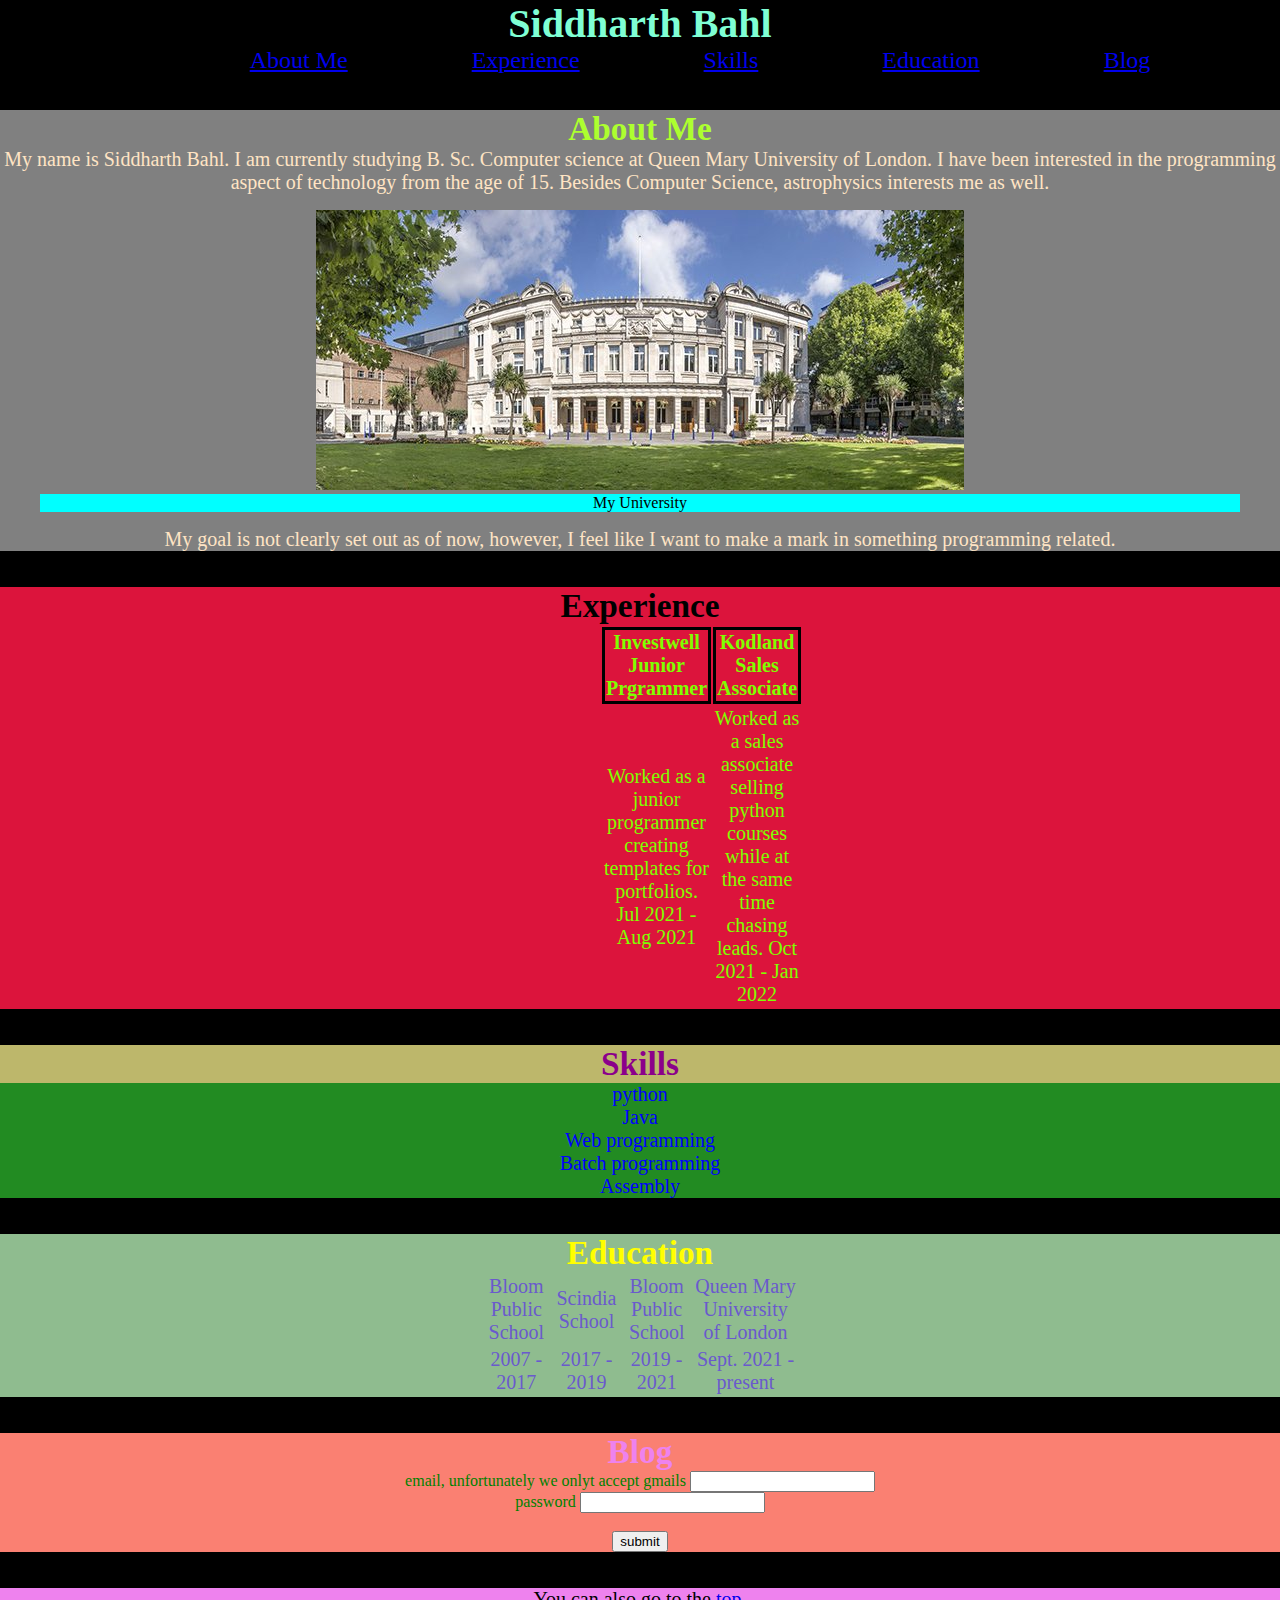
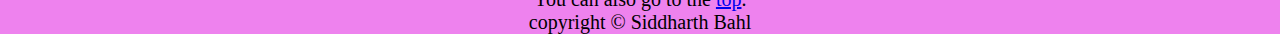
<file: index.html>
<!DOCTYPE html>
<html lang="en">
<head>
    <meta charset="UTF-8">
    <meta http-equiv="X-UA-Compatible" content="IE=edge">
    <meta name="viewport" content="width=device-width, initial-scale=1.0">
    <title>MiniProjectPhase-1</title>
    <link rel="stylesheet" href="reset.css">
    <link rel="stylesheet" href="mp1.css">
</head>
<body>
    <div id="first">
    <h1>Siddharth Bahl</h1>
        <nav>
            <ul>
                <li style="display: inline;"><a href="#aboutme">About Me</a></li>
                <li style="display: inline;"><a href="#experience">Experience</a></li>
                <li style="display: inline;"><a href="#skills">Skills</a></li>
                <li style="display: inline;"><a href="#education">Education</a></li>
                <li style="display: inline;"><a href="#blog">Blog</a></li>
            </ul>
        </nav>
    </div>
    <br>
    <br>
    <div id="aboutme">
        <article>
        <h2>About Me</h2>
        <p>My name is Siddharth Bahl. I am currently studying B. Sc. Computer science at Queen Mary University of London. I have been interested in the programming aspect of technology from the age of 15. Besides Computer Science, astrophysics interests me as well.</p>
        <figure>
            <img src="qmul.jpg">
            <figcaption>My University</figcaption>
        </figure>
        <p>My goal is not clearly set out as of now, however, I feel like I want to make a mark in something programming related.</p>
    </div>
    <br>
    <br>
    <div id="experience">
        <h2>Experience</h2>
        <table>
            <tr>
                <th class="exphead">Investwell Junior Prgrammer</th>
                <th class="exphead">Kodland Sales Associate</th>
            </tr>
            <tr>
                <td>Worked as a junior programmer creating templates for portfolios. Jul 2021 - Aug 2021</td>
                <td>Worked as a sales associate selling python courses while at the same time chasing leads. Oct 2021 - Jan 2022</td>
            </tr>
        </table>
    </article>
    </div>
    <br>
    <br>
    <div id="skills">
        <h2>Skills</h2>
        <ol>
            <li>python</li>
            <li>Java</li>
            <li>Web programming</li>
            <li>Batch programming</li>
            <li>Assembly</li>
        </ol>
    </div>
    <br>
    <br>
    <div id="education">
        <h2>Education</h2>
        <table>
            <tbody>
                <tr>
                    <td>Bloom Public School</td>
                    <td>Scindia School</td>
                    <td>Bloom Public School</td>
                    <td>Queen Mary University of London</td>
                </tr>
                <tr>
                    <td>2007 - 2017</td>
                    <td>2017 - 2019</td>
                    <td>2019 - 2021</td>
                    <td>Sept. 2021 - present</td>
                </tr>
            </tbody>
        </table>
    </div>
    <br>
    <br>
    <div id="blog">
        <article>
            <h2>Blog</h2>
            <form method="post" action="loginconfirm.php">
                <label>email, unfortunately we onlyt accept gmails</label>
                <input type="email" name="email" pattern="+@gmail/.com" required>
                <br>
                <label>password</label>
                <input type="password" name="pass" minlength="4" required>
                <br>
                <br>
                <a href="blogpost.html"><input type="submit" value="submit"></a>
            </form>
        </article>  
    </div>
    <br>
    <br>
    <div id="footer">
    <footer>
        <p>You can also go to the <a href="#top">top</a>.</p>
        <p>copyright © Siddharth Bahl</p>
    </footer>
    </div>
</body>
</html>
</file>
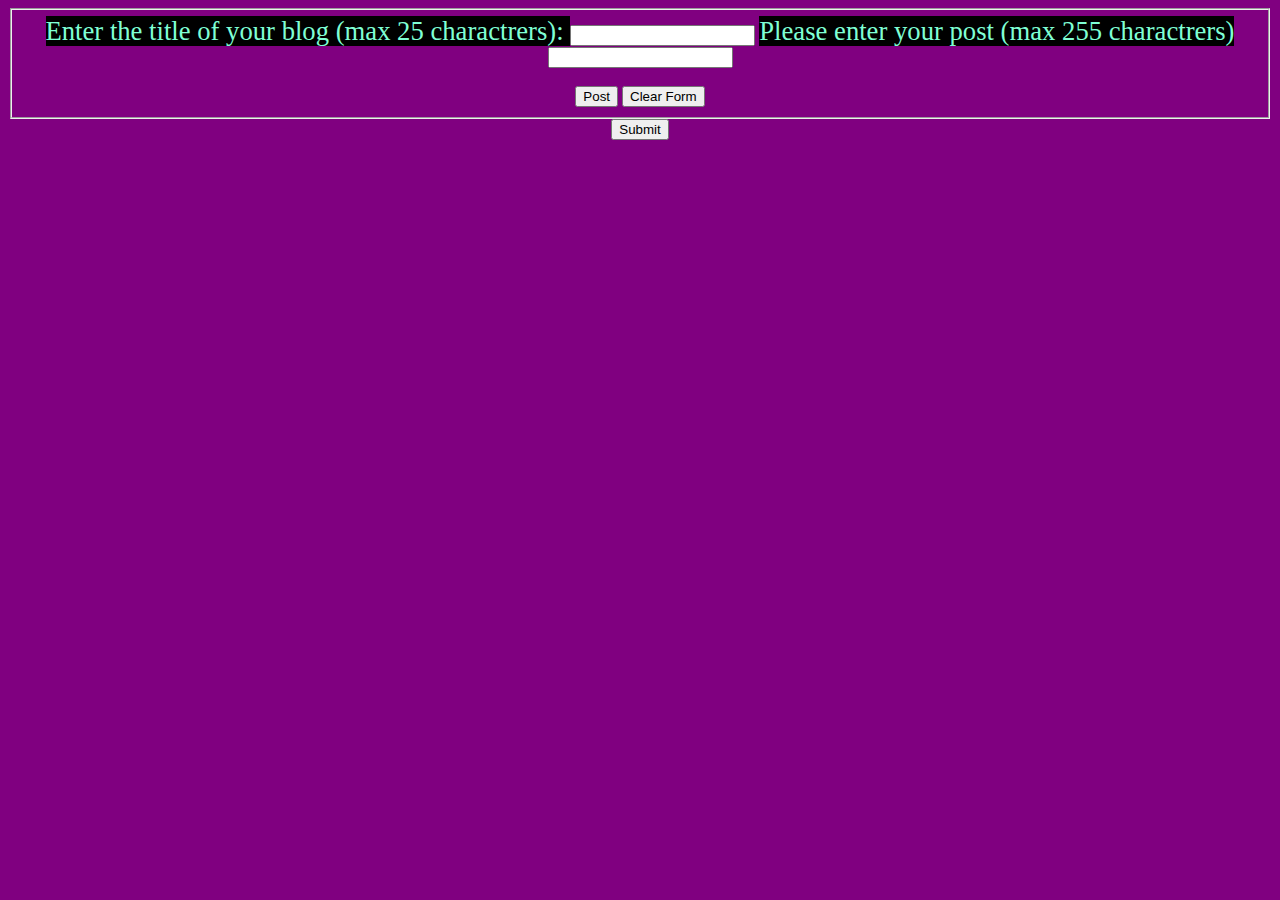
<file: blogpost.html>
<!DOCTYPE html>
<html lang="en">
<head>
    <meta charset="UTF-8">
    <meta http-equiv="X-UA-Compatible" content="IE=edge">
    <meta name="viewport" content="width=device-width, initial-scale=1.0">
    <title>Post</title>
    <link rel="stylesheet" href="blog.css">
</head>
<body>
    <form action="blogadd.php" method="post">
        <fieldset>
            <label>Enter the title of your blog (max 25 charactrers): </label>
            <input type="text" maxlength="25" id="blogtitle" name="title">
            <label>Please enter your post (max 255 charactrers)</label>
            <input type="text" maxlength="255" id="blogbody" name="body">
            <br>
            <br>
            <input type="submit" class="rounded" value="Post" id="submitpost">
            <input type="button" value="Clear Form" class="rounded" id="clearform" >
            </legend>
        </fieldset>
    </form>
    <form action="logout.php">
        <input type="submit">
    </form>
    <script src="blogpost.js"></script>
</body>
</html>
</file>
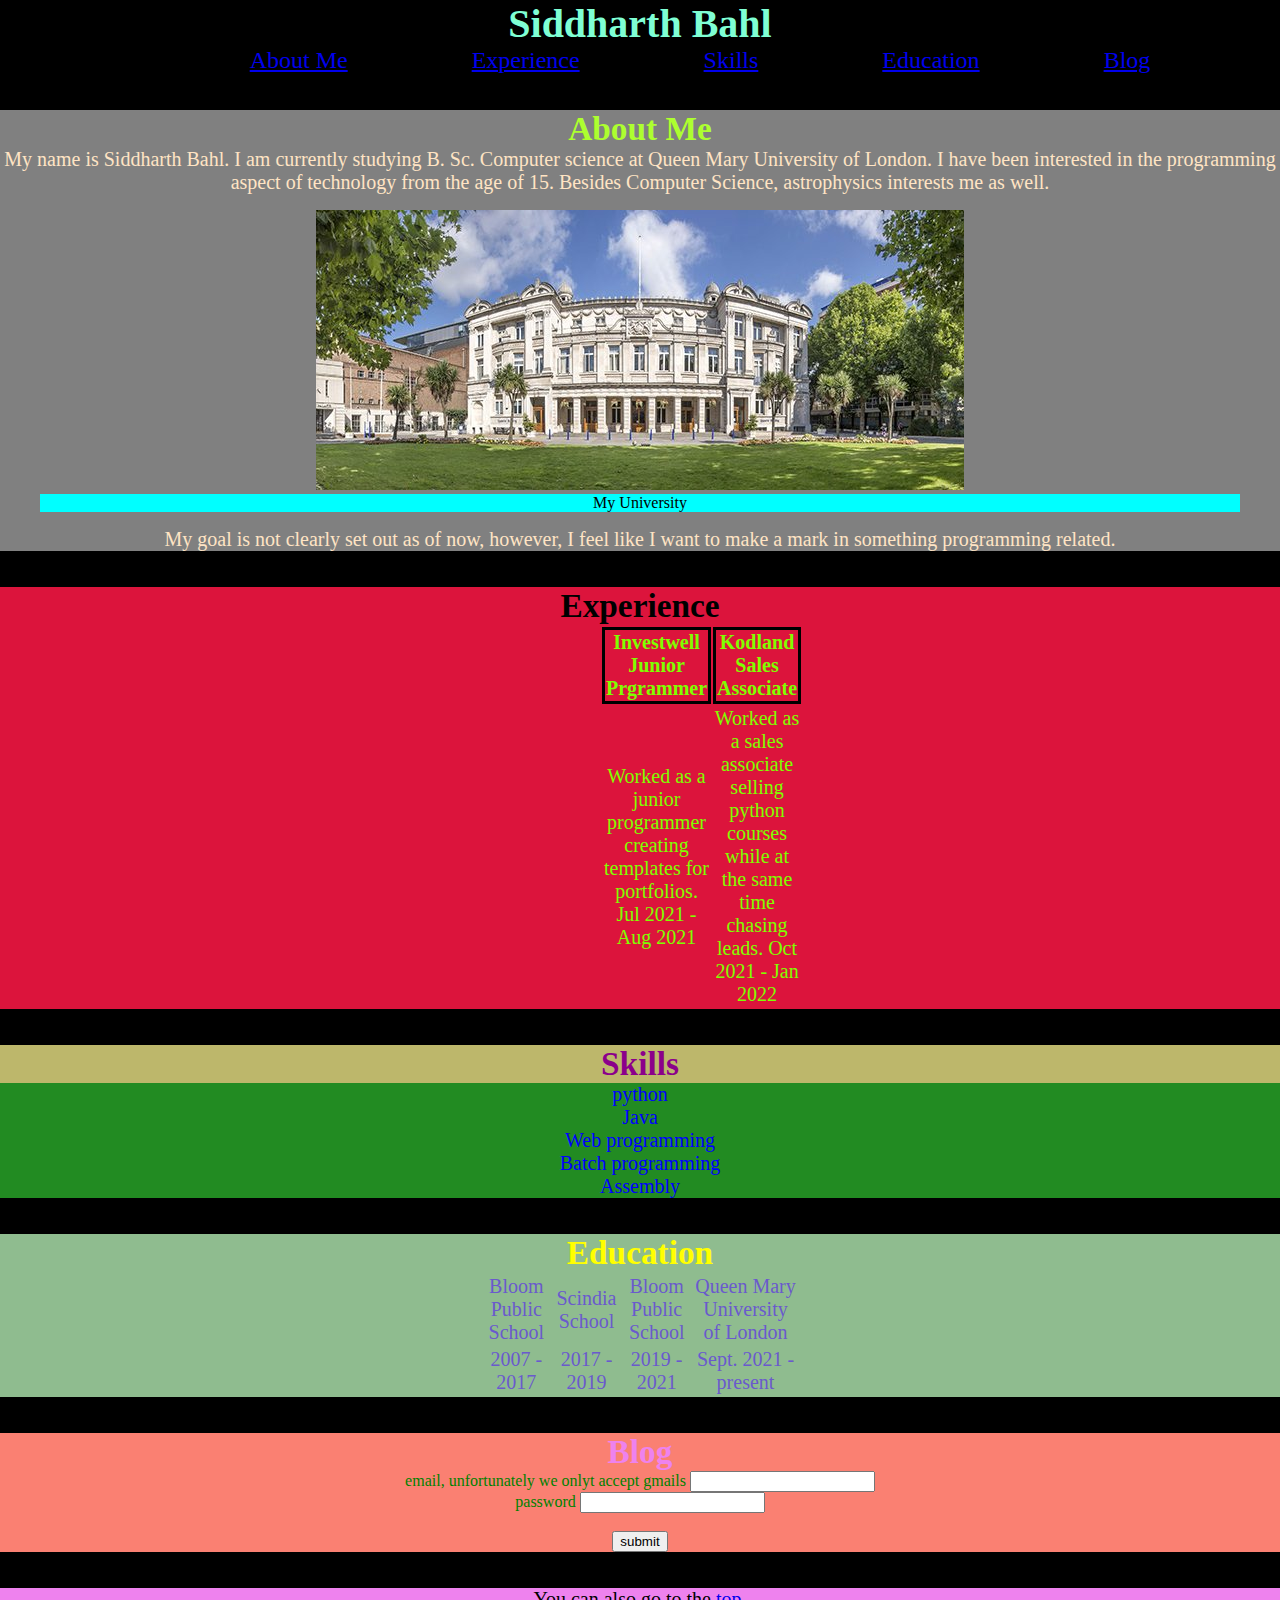
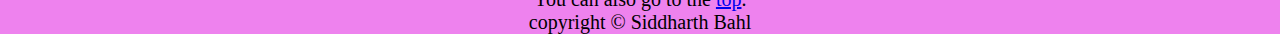
<file: miniproject1.html>
<!DOCTYPE html>
<html lang="en">
<head>
    <meta charset="UTF-8">
    <meta http-equiv="X-UA-Compatible" content="IE=edge">
    <meta name="viewport" content="width=device-width, initial-scale=1.0">
    <title>MiniProjectPhase-1</title>
    <link rel="stylesheet" href="reset.css">
    <link rel="stylesheet" href="mp1.css">
</head>
<body>
    <div id="first">
    <h1>Siddharth Bahl</h1>
        <nav>
            <ul>
                <li style="display: inline;"><a href="#aboutme">About Me</a></li>
                <li style="display: inline;"><a href="#experience">Experience</a></li>
                <li style="display: inline;"><a href="#skills">Skills</a></li>
                <li style="display: inline;"><a href="#education">Education</a></li>
                <li style="display: inline;"><a href="#blog">Blog</a></li>
            </ul>
        </nav>
    </div>
    <br>
    <br>
    <div id="aboutme">
        <article>
        <h2>About Me</h2>
        <p>My name is Siddharth Bahl. I am currently studying B. Sc. Computer science at Queen Mary University of London. I have been interested in the programming aspect of technology from the age of 15. Besides Computer Science, astrophysics interests me as well.</p>
        <figure>
            <img src="qmul.jpg">
            <figcaption>My University</figcaption>
        </figure>
        <p>My goal is not clearly set out as of now, however, I feel like I want to make a mark in something programming related.</p>
    </div>
    <br>
    <br>
    <div id="experience">
        <h2>Experience</h2>
        <table>
            <tr>
                <th class="exphead">Investwell Junior Prgrammer</th>
                <th class="exphead">Kodland Sales Associate</th>
            </tr>
            <tr>
                <td>Worked as a junior programmer creating templates for portfolios. Jul 2021 - Aug 2021</td>
                <td>Worked as a sales associate selling python courses while at the same time chasing leads. Oct 2021 - Jan 2022</td>
            </tr>
        </table>
    </article>
    </div>
    <br>
    <br>
    <div id="skills">
        <h2>Skills</h2>
        <ol>
            <li>python</li>
            <li>Java</li>
            <li>Web programming</li>
            <li>Batch programming</li>
            <li>Assembly</li>
        </ol>
    </div>
    <br>
    <br>
    <div id="education">
        <h2>Education</h2>
        <table>
            <tbody>
                <tr>
                    <td>Bloom Public School</td>
                    <td>Scindia School</td>
                    <td>Bloom Public School</td>
                    <td>Queen Mary University of London</td>
                </tr>
                <tr>
                    <td>2007 - 2017</td>
                    <td>2017 - 2019</td>
                    <td>2019 - 2021</td>
                    <td>Sept. 2021 - present</td>
                </tr>
            </tbody>
        </table>
    </div>
    <br>
    <br>
    <div id="blog">
        <article>
            <h2>Blog</h2>
            <form method="post" action="loginconfirm.php">
                <label>email, unfortunately we onlyt accept gmails</label>
                <input type="email" name="email" pattern="+@gmail/.com" required>
                <br>
                <label>password</label>
                <input type="password" name="pass" minlength="4" required>
                <br>
                <br>
                <a href="blogpost.html"><input type="submit" value="submit"></a>
            </form>
        </article>  
    </div>
    <br>
    <br>
    <div id="footer">
    <footer>
        <p>You can also go to the <a href="#top">top</a>.</p>
        <p>copyright © Siddharth Bahl</p>
    </footer>
    </div>
</body>
</html>
</file>
<file: mp1.css>
body{
    background-color: black;
    color: green;
}

p{
    text-align: center;
    font-size: medium;
    color: green;
}

#first{
    text-align: center;
    color: aquamarine;
}

#first h1{
    color: aquamarine;
    font-size: 30pt;
}

#first li{
    font-size: x-large;
    padding-left: 5em;
}

#aboutme, #aboutme p{
    text-align: center;
    color: black;
    background-color: grey;
}

#aboutme h2{
    color: greenyellow;
    font-size: 25pt;
}

#aboutme p{
    font-size: 15pt;
    color: bisque;
}

figcaption{
    background-color: aqua;
    color: black;
}

#experience{
    text-align: center;
    font-size: 15pt;
    color: chartreuse;
    background-color: crimson;
}

#experience h2{
    color: black;
    font-size: 25pt;
}

#experience table{
    text-align: center;
    padding-right: 30em;
    padding-left: 30em;
}

#experience th{
    border: solid black;
}

#skills{
    background-color: forestgreen;
    text-align: center;
    color: blue;
}

#skills h2{
    background-color: darkkhaki;
    font-size: 25pt;
    color: darkmagenta;
}

#skills li{
    font-size: 15pt;
}

#education{
    text-align: center;
    background-color: darkseagreen;
    color: slateblue;
}

#education h2{
    font-size: 25pt;
    color: yellow;
}

#education table{
    text-align: center;
    padding-left: 30em;
    padding-right: 30em;
}

#education td{
    font-size: 15pt;
    text-align: center;
}

#blog{
    text-align: center;
    background-color: salmon;
}

#blog h2{
    font-size: 25pt;
    color: violet;
}

#footer{
    background-color:violet;
    text-align: center;
}

#footer p{
    color: black;
    font-size: 15pt;
}
</file>
<file: blog.css>
body{
    background-color: purple;
    text-align: center;
}

label{
    background-color: black;
    color: aquamarine;
    font-size: 20pt;
}
</file>
